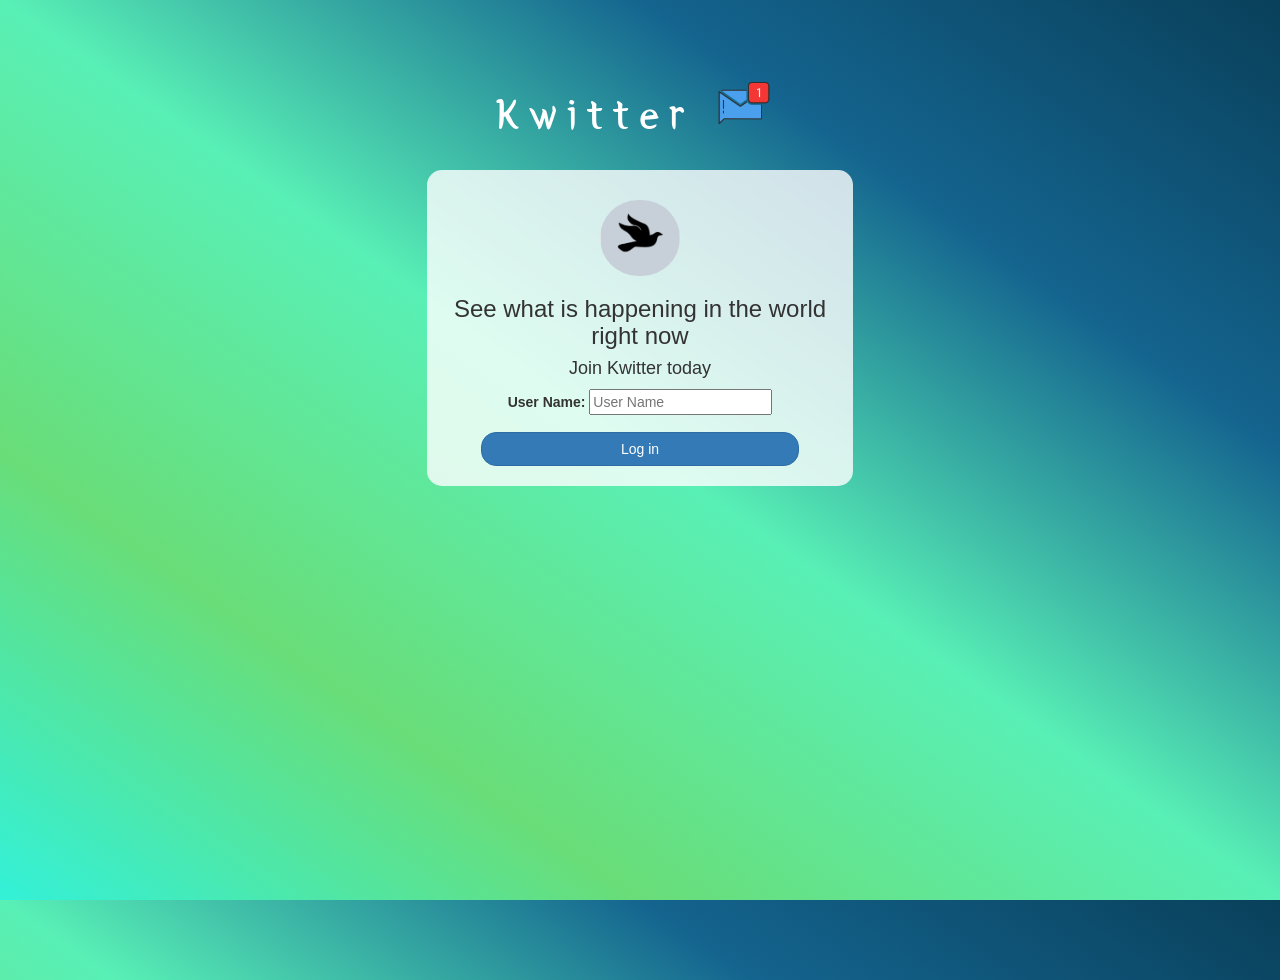
<file: index.html>
<!DOCTYPE html>
<html>
<head>
	<title>Kwitter</title>
<link href="https://fonts.googleapis.com/css?family=Yeon+Sung&display=swap" rel="stylesheet"><meta name="viewport" content="width=device-width, initial-scale=1">

<link rel="stylesheet" href="https://maxcdn.bootstrapcdn.com/bootstrap/3.4.0/css/bootstrap.min.css">
<script src="https://ajax.googleapis.com/ajax/libs/jquery/3.4.1/jquery.min.js"></script>
<script src="https://maxcdn.bootstrapcdn.com/bootstrap/3.4.0/js/bootstrap.min.js"></script>

<link rel="stylesheet" type="text/css" href="kwitter.css">
<script src="kwitter.js"></script>
</head>
<body>
<center>
	<h1 class="header">	
		Kwitter	<sup>
	<img src="m2.png">
	</sup>
</h1>
	<div class="col-lg-4 col-md-6 col-sm-6 col-xs-11 login_div">
	<img src="logo1.png" class="logo">
		<h3 >See what is happening in the world right now</h3>
		<h4 >Join Kwitter today</h4>
		<div class="form-group">
		  <label >User Name:</label>
          <input type="text" id="user_name" class="form-conlrol" placeholder="User Name">
		</div>
		<button id="login_button" class="btn btn-primary" onclick="addUser()">Log in</button>
		<br><br>
	</div>
</center>
</body>
</html>
</file>
<file: kwitter.css>
html, body
{
  height: 100%;
  margin: 0;
}

body
{
background-image: linear-gradient(to right top, #33f1d8, #69dd78, #59f0b6, #14648f, #09405a);
}

.header
{
	color: rgb(255, 255, 255);font-family: 'Yeon Sung';font-size: 45px;letter-spacing: 10px;margin-top: 80px;
}
.header img
{
	width: 80px;margin-left: -15px;
}

.login_div
{
	background: rgba(255,255,255,0.8);float: none;border-radius: 15px;
}

.logo
{
	width: 80px;margin-top: 30px;border-radius: 40px;
}

#login_button
{
	width: 80%;border-radius: 15px;
}

.room_name
{
	cursor: pointer;
	font-size: 20px;
}


#logout
{
	font-size: 20px; float: right;
}


#output
{
	padding: 10px; width:80%;background: rgba(255,255,255,0.8);border-radius: 15px;
}

.input_div_room_page
{
	width: 80%;
}

.input_div label
{
	color: white;font-size: 20px;
}


.input_div_message_page
{
	position: fixed;bottom: 0px;width: 100%;background: rgba(255,255,255,0.8);
}
.input_div_message_page label
{
	color: black;
}
.input_div_message_page #msg
{
	width: 80%;
}
.input_div_message_page button
{
	margin-top: 15px;
	width: 50%; 
}
.color_white
{
	color: white
}

.user_tick
{
	width:20px;
}
.message_h4
{
	padding-left:5px;color:grey;
}
</file>
